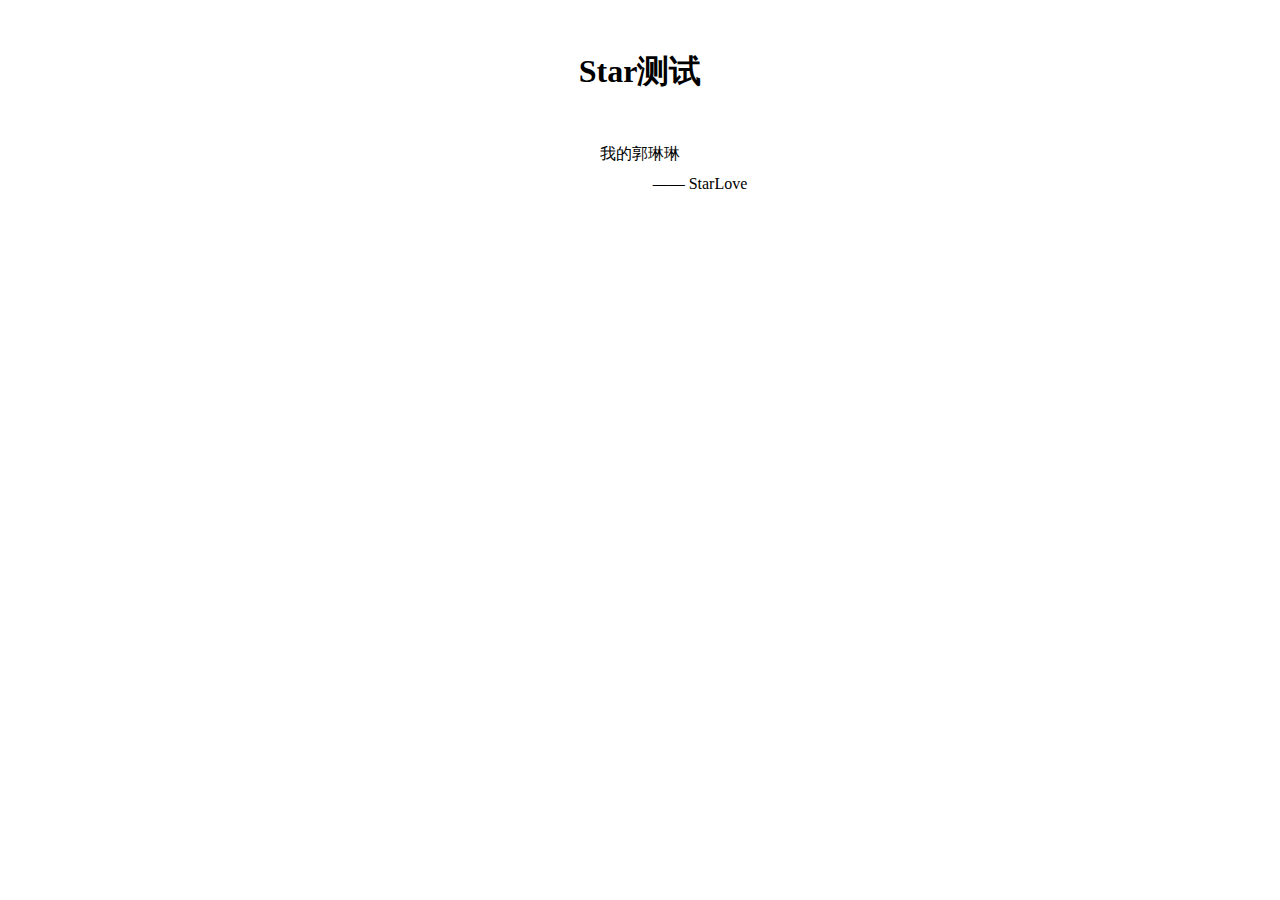
<file: main/Star Mall/index.html>
<!DOCTYPE html>
<html>
	<head>
		<meta charset="utf-8" />
		<title>Star Mall</title>
		<script src="js/v3.2.8/vue.global.prod.js" type="text/javascript" charset="utf-8"></script>
	</head>
	<link rel="stylesheet" href="css/index.css" />
	<body>
		<div id="app">
			<h1>Star测试</h1>
			<p>我的郭琳琳</p>
			<p class="second">—— StarLove</p>
		</div>
		<script>
			const App = {
				data() {
					return {
						counter: "Star测试"
					}
				}
			};
			Vue.createApp(App).mount('#app');
		</script>
	</body>
</html>
</file>
<file: main/Star Mall/css/index.css>
* {
	margin: 0%;
	padding: 0%;
	box-sizing: border-box;
	outline: none;
}

h1 {
	text-align: center;
	margin: 50px 0;
}

p {
	text-align: center;
}

.second {
	margin-left: 120px;
	margin-top: 10px;
}
</file>
